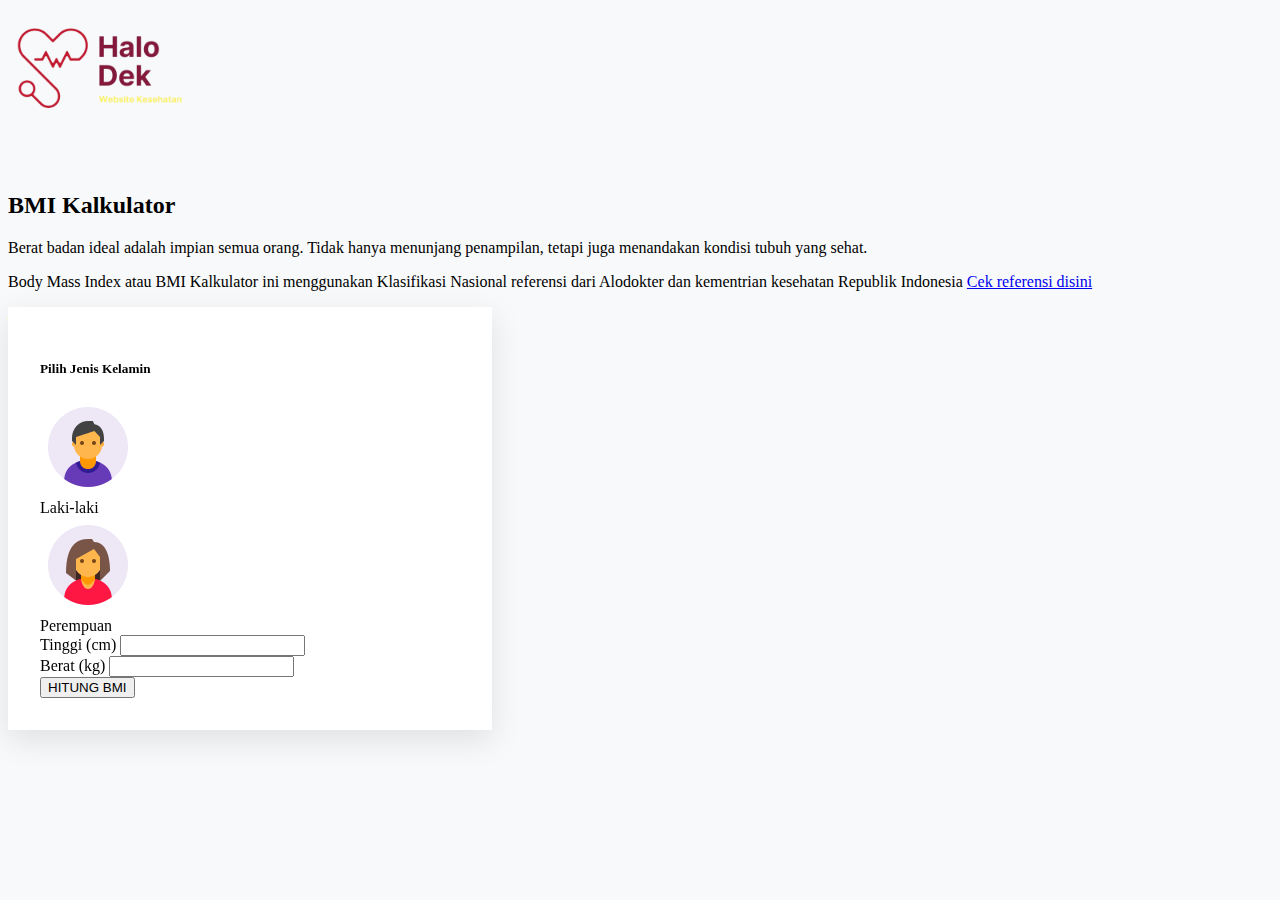
<file: index.html>
<!doctype html>
<html lang="en">
  <head>
    <meta charset="utf-8">
    <meta name="viewport" content="width=device-width, initial-scale=1">
    <title>Kalkulator IMT</title>
    <link href="https://cdn.jsdelivr.net/npm/bootstrap@5.3.5/dist/css/bootstrap.min.css" rel="stylesheet" integrity="sha384-SgOJa3DmI69IUzQ2PVdRZhwQ+dy64/BUtbMJw1MZ8t5HZApcHrRKUc4W0kG879m7" crossorigin="anonymous">
    <link rel="stylesheet" href="css/style.css">
  </head>
</head>
<body>

<div class="container-fluid">
    <div class="row">
        <!-- Kolom Kiri -->
    <div class="col-md-4">
        <div class="logo">
            <img src="img/logo.png" alt="" width="200px">
        </div>
      <h2 class="fw-bold">BMI Kalkulator</h2>
      <p>Berat badan ideal adalah impian semua orang. Tidak hanya menunjang penampilan, tetapi juga menandakan kondisi tubuh yang sehat.</p>
      <p>
        Body Mass Index atau BMI Kalkulator ini menggunakan Klasifikasi Nasional referensi dari Alodokter dan kementrian kesehatan Republik Indonesia
        <a href="https://www.alodokter.com/pemahaman-seputar-indeks-massa-tubuh">Cek referensi disini</a>
      </p>
    </div>

    <!-- Kolom tengah -->
    <div class="col-md-4 flex-container mt-3">
      <div class="bmi-card">
        <h5 class="text-center mb-3">Pilih Jenis Kelamin</h5>
        <div class="d-flex justify-content-center gap-3 mb-2">
          <div class="gender-card card p-2 text-center" data-gender="Laki-laki">
            <img src="img/user-male-circle--v2.png"/>
            <div class="fw-bold">Laki-laki</div>
          </div>
          <div class="gender-card card p-2 text-center" data-gender="Perempuan">
            <img src="img/user-female-circle--v2.png"/>
            <div class="fw-bold">Perempuan</div>
          </div>
        </div>
        <form id="bmiForm">
          <div class="mb-3">
            <label for="tinggi" class="form-label">Tinggi (cm)</label>
            <input type="number" class="form-control" id="tinggi" required>
          </div>
          <div class="mb-3">
            <label for="berat" class="form-label">Berat (kg)</label>
            <input type="number" class="form-control" id="berat" required>
          </div>
          <input type="hidden" id="gender" value="">
          <div class="d-grid mt-3">
            <button type="submit" class="btn btn-danger btn-lg">HITUNG BMI</button>
          </div>
        </form>

        <div class="mt-4 hasil p-2" id="hasil">
          <h5 class="text-center">Hasil BMI Anda:</h5>
          <p class="text-center fs-3 fw-bold" id="nilaiBMI"></p>
          <p class="text-center" id="kategoriBMI"></p>
        </div>
      </div>
    </div>

    <!-- kolom kanan -->
     <div class="col-md-4 flex-container mt-5">
            <h2 class="fw-bold mb-3">Tabel Klasifikasi IMT</h2>

            <caption class="caption-top">Klasifikasi versi Nasional</caption>
            <table class="table table-striped-columns">
                <thead class="table-primary">
                    <tr>
                        <th>Klasifikasi</th>
                        <th>IMT</th>
                    </tr>
                </thead>
                <tbody class="table-info">
                    <tr>
                        <td>Berat badan kurang (underweight) Kurus</td>
                        <td> < 18,5 </td>
                    </tr>
                    <tr>
                        <td>Berat badan normal</td>
                        <td> 18,5 - 24,9 </td>
                    </tr>
                    <tr>
                        <td>Kelebihan berat badan (Overweight) Gemuk</td>
                        <td> 25 - 27 </td>
                    </tr>
                    <tr>
                        <td>Obesitas</td>
                        <td> > 27 </td>
                    </tr>
                </tbody>
            </table>

            <caption class="caption-top">Klasifikasi versi WHO</caption>
            <table class="table table-striped-columns">
                <thead class="table-primary">
                    <tr>
                        <th>Klasifikasi</th>
                        <th>IMT</th>
                    </tr>
                </thead>
                <tbody class="table-info">
                    <tr>
                        <td>Berat badan kurang (Underweight)</td>
                        <td> < 18,5 </td>
                    </tr>
                    <tr>
                        <td>Berat badan normal</td>
                        <td> 18,5 - 22,9 </td>
                    </tr>
                    <tr>
                        <td>Kelebihan berat badan (Overweight) dengan risiko</td>
                        <td> 23 -24,9 </td>
                    </tr>
                    <tr>
                        <td>Obesitas I</td>
                        <td> 25 - 29,9 </td>
                    </tr>
                    <tr>
                        <td>Obesitas II</td>
                        <td> > 30,0 </td>
                    </tr>
                </tbody>
            </table>
     </div>

    </div> 
</div>

<script>
  const genderCards = document.querySelectorAll('.gender-card');
  genderCards.forEach(card => {
    card.addEventListener('click', () => {
      genderCards.forEach(c => c.classList.remove('active'));
      card.classList.add('active');
      document.getElementById('gender').value = card.dataset.gender;
    });
  });

  document.getElementById("bmiForm").addEventListener("submit", function(e) {
    e.preventDefault();
    const berat = parseFloat(document.getElementById("berat").value);
    const tinggi = parseFloat(document.getElementById("tinggi").value) / 100;
    const gender = document.getElementById("gender").value;

    if (!gender) {
      alert("Silakan pilih jenis kelamin terlebih dahulu.");
      return;
    }

    if (berat > 0 && tinggi > 0) {
      const bmi = (berat / (tinggi * tinggi)).toFixed(1);
      let kategori = "";

      if (bmi < 18.5) {
        kategori = "Kurus";
      } else if (bmi < 24.9) {
        kategori = "Normal";
      } else if (bmi < 29.9) {
        kategori = "Gemuk";
      } else {
        kategori = "Obesitas";
      }

      document.getElementById("nilaiBMI").innerText = `${bmi}`;
      document.getElementById("kategoriBMI").innerText = `Kategori: ${kategori}`;
      document.getElementById("hasil").style.display = "block";
    }
  });
</script>
    <script src="https://cdn.jsdelivr.net/npm/bootstrap@5.3.5/dist/js/bootstrap.bundle.min.js" integrity="sha384-k6d4wzSIapyDyv1kpU366/PK5hCdSbCRGRCMv+eplOQJWyd1fbcAu9OCUj5zNLiq" crossorigin="anonymous"></script>
  </body>
</html>
</file>
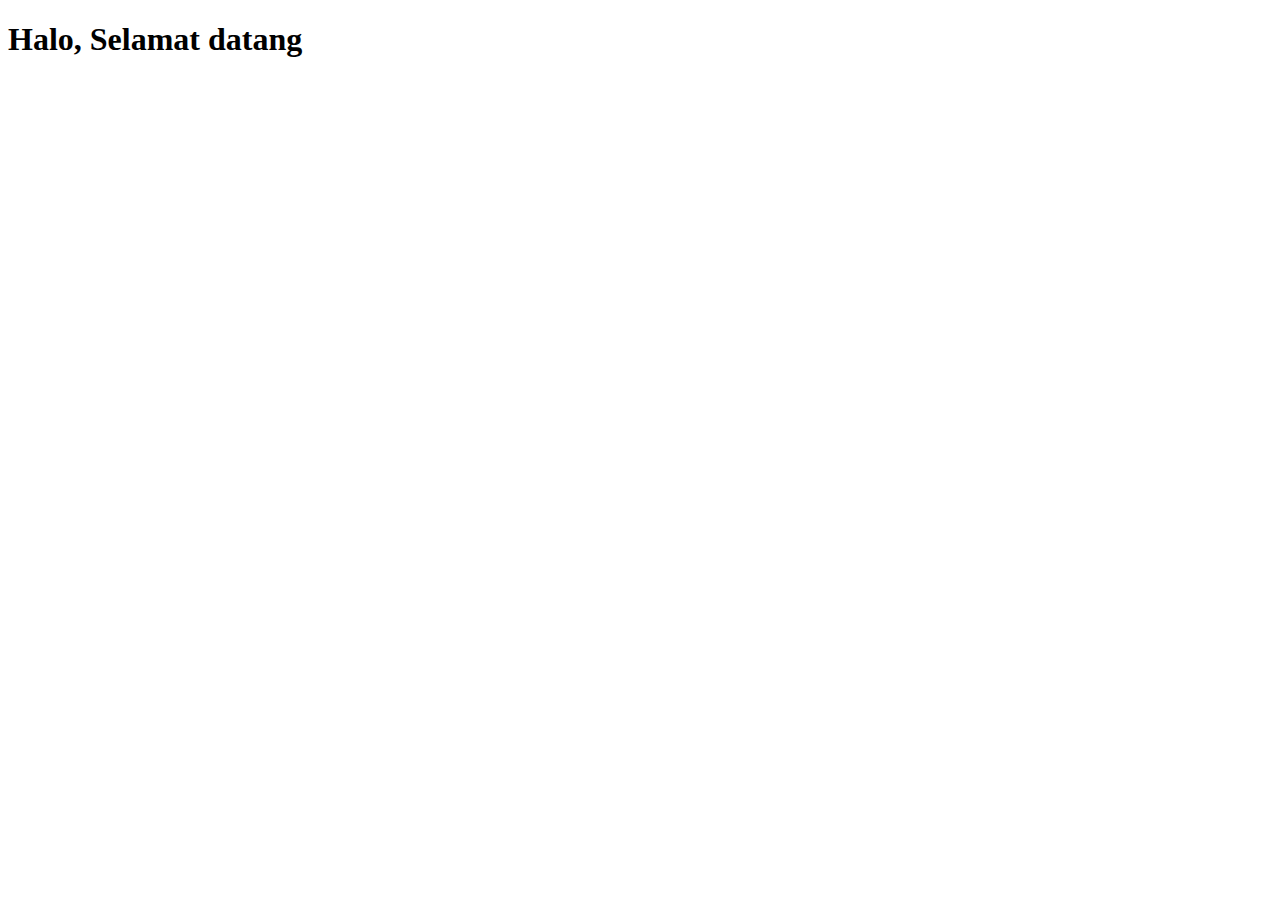
<file: main.html>
<!doctype html>
<html lang="en">
  <head>
    <meta charset="utf-8">
    <meta name="viewport" content="width=device-width, initial-scale=1">
    <title>Kalkulator IMT</title>
    <link href="https://cdn.jsdelivr.net/npm/bootstrap@5.3.5/dist/css/bootstrap.min.css" rel="stylesheet" integrity="sha384-SgOJa3DmI69IUzQ2PVdRZhwQ+dy64/BUtbMJw1MZ8t5HZApcHrRKUc4W0kG879m7" crossorigin="anonymous">
  </head>
  <body>
    <div class="container">
        <h1>Halo, Selamat datang</h1>
    </div>
    <script src="https://cdn.jsdelivr.net/npm/bootstrap@5.3.5/dist/js/bootstrap.bundle.min.js" integrity="sha384-k6d4wzSIapyDyv1kpU366/PK5hCdSbCRGRCMv+eplOQJWyd1fbcAu9OCUj5zNLiq" crossorigin="anonymous"></script>
  </body>
</html>
</file>
<file: css/style.css>
body {
      background-color: #f8f9fa;
    }

.bmi {
    margin-top: -60px;
}

.logo {
    margin-top: -40px;
}

    .gender-card {
      cursor: pointer;
      transition: transform 0.2s ease;
    }
    .gender-card:hover, .gender-card.active {
      border: 2px solid #dc3545;
      transform: scale(1.02);
    }

    .bmi-card {
      background-color: white;
      padding: 2rem;
      box-shadow: 0 10px 30px rgba(0,0,0,0.1);
      position: fixed;
      width: 100%;
      max-width: 420px;
    }

    .hasil {
        display: none;
    }
</file>
